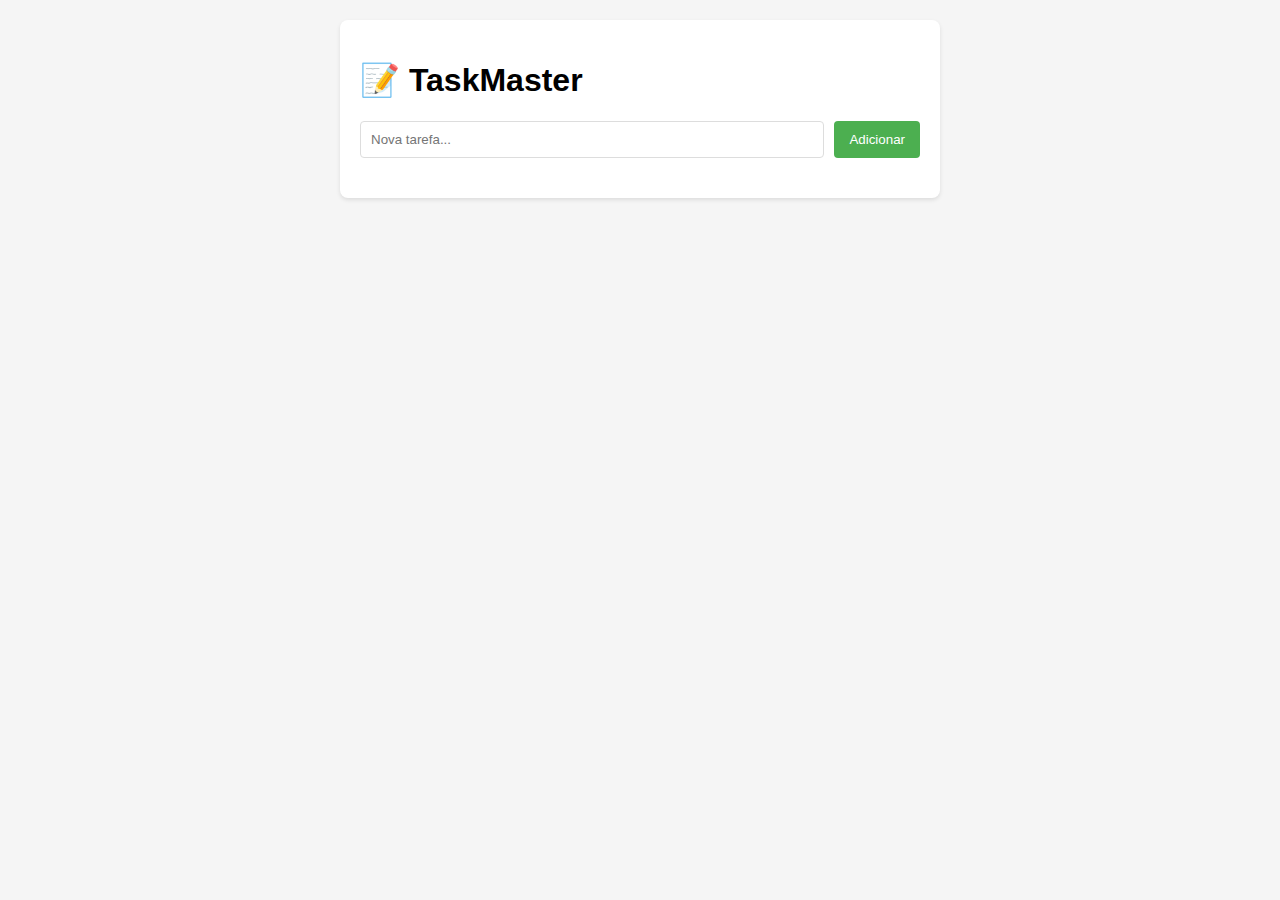
<file: TaskMaster/src/main/webapp/index.html>
<!DOCTYPE html>
<html lang="pt-BR">
<head>
    <meta charset="UTF-8">
    <title>TaskMaster - Lista de Tarefas</title>
    <link rel="stylesheet" href="css/styles.css">
</head>
<body>
    <div class="container">
        <h1>📝 TaskMaster</h1>
        
        <div class="task-form">
            <input type="text" id="taskInput" placeholder="Nova tarefa...">
            <button onclick="addTask()">Adicionar</button>
        </div>
        
        <div id="taskList"></div>
    </div>

    <script src="js/script.js"></script>
</body>
</html>
</file>
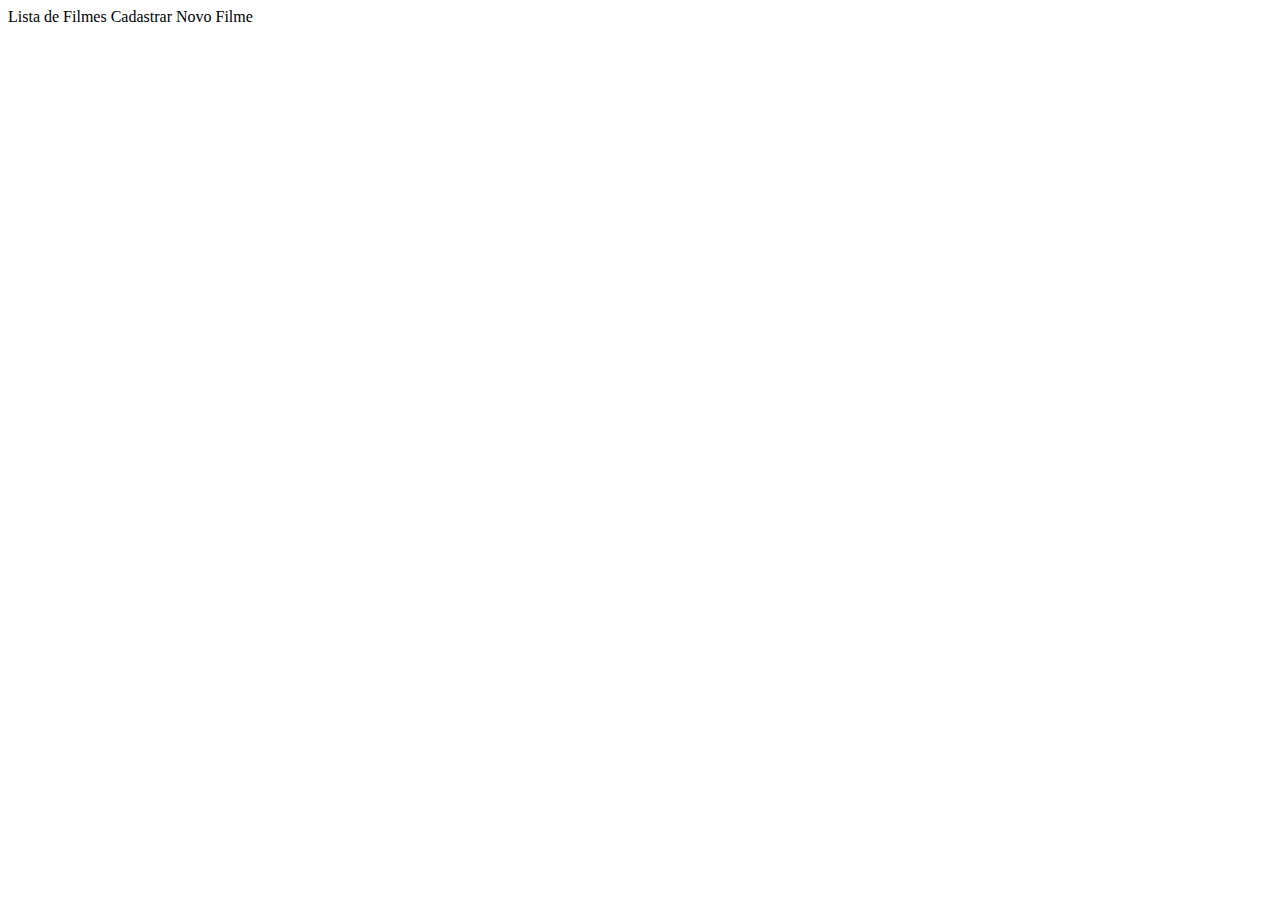
<file: analiseFilmes/src/main/resources/templates/navbar.html>
<!DOCTYPE html>
<html>
    <head>
        <title>Página de Filmes</title>
    </head>
    <body>
        <nav th:fragment="nav">
            <a th:href="@{/filmes}">Lista de Filmes</a>
            <a th:href="@{/filmes/novo}">Cadastrar Novo Filme</a>
        </nav>
    </body>
</html>
</file>
<file: TaskMaster/src/main/webapp/css/styles.css>
body {
    font-family: 'Segoe UI', Tahoma, Geneva, Verdana, sans-serif;
    max-width: 600px;
    margin: 0 auto;
    padding: 20px;
    background-color: #f5f5f5;
}

.container {
    background: white;
    padding: 20px;
    border-radius: 8px;
    box-shadow: 0 2px 4px rgba(0,0,0,0.1);
}

.task-form {
    display: flex;
    margin-bottom: 20px;
}

#taskInput {
    flex: 1;
    padding: 10px;
    border: 1px solid #ddd;
    border-radius: 4px;
}

button {
    padding: 10px 15px;
    background-color: #4CAF50;
    color: white;
    border: none;
    border-radius: 4px;
    cursor: pointer;
    margin-left: 10px;
}

.task-item {
    display: flex;
    justify-content: space-between;
    padding: 10px;
    border-bottom: 1px solid #eee;
}

.completed {
    text-decoration: line-through;
    color: #888;
}
</file>
